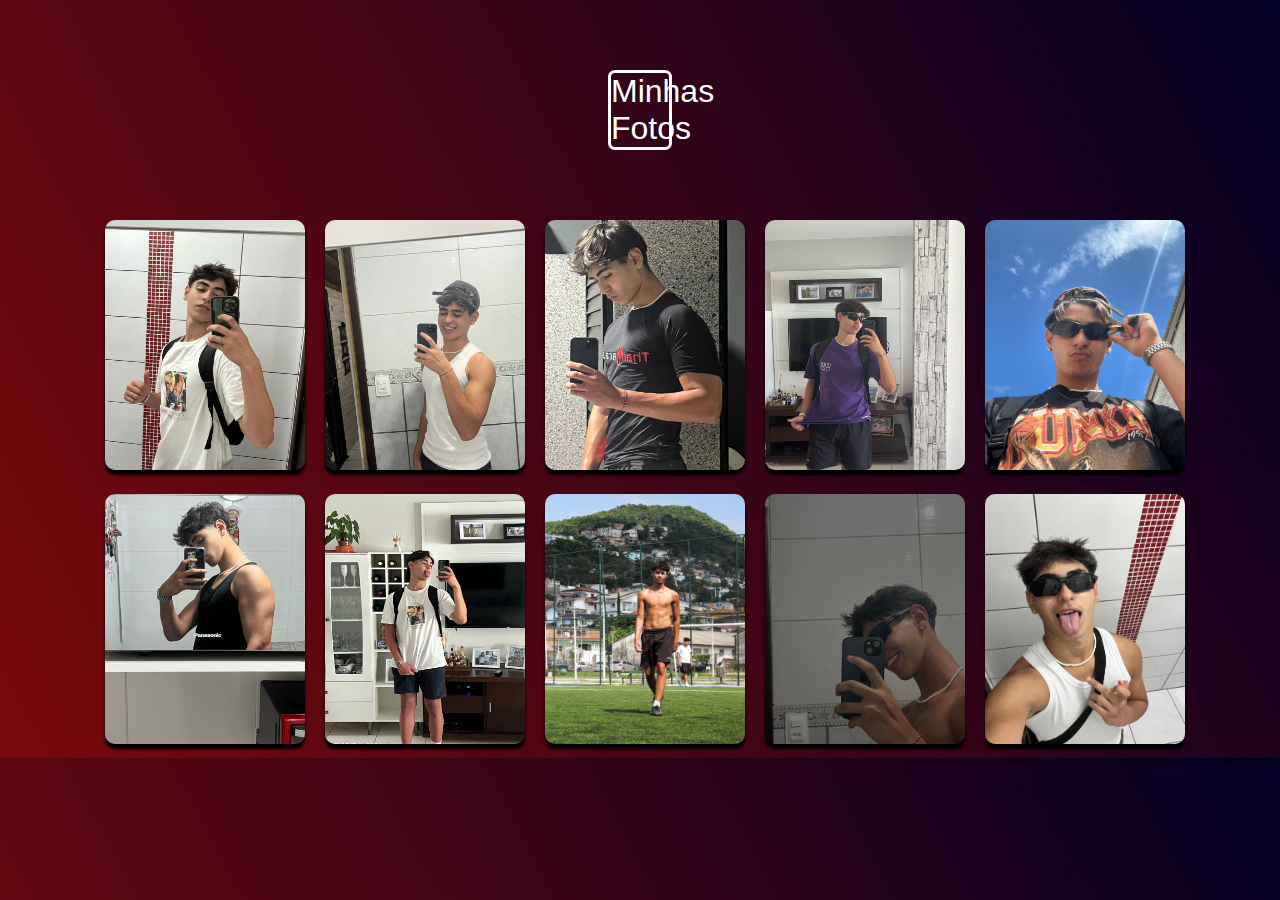
<file: FlexBox_13.06/FlexBox_13.06/galeriaFotos.html>
<!DOCTYPE html>
<html lang="pt-br">
<head>
    <meta charset="UTF-8">
    <meta name="viewport" content="width=device-width, initial-scale=1.0">
    <title>Melhores Fotos do Arthur</title>
    <link rel="stylesheet" href="galeriaFotos.css">
</head>

<body>
    
    <h1>
         Minhas Fotos
    </h1>

    <section>

        <div class="foto1">
            <img src="foto1.jpeg" alt="foto1">
        </div>  

        <div class="foto3"> 
            <img src="foto3.jpeg" alt="foto3">
        </div> 

        <div class="foto5"> 
            <img src="foto5.jpeg" alt="foto5">
        </div> 

        <div class="foto6"> 
            <img src="foto6.jpeg" alt="foto6">
        </div> 

        <div class="foto7"> 
            <img src="foto7.jpeg" alt="foto7">
        </div> 

        <div class="foto9"> 
            <img src="foto9.jpeg" alt="foto9">
        </div> 

        <div class="foto10">
            <img src="foto10.jpeg" alt="foto10">
        </div>

        <div class="foto11">
            <img src="foto11.jpeg" alt="foto11">
         </div>

        <div class="foto12">
            <img src="foto12.jpeg" alt="foto12">
        </div>

        <div class="foto13">
            <img src="foto13.jpeg" alt="foto13">
        </div>

    </section>

    <div id="linha-vertical"></div>
    
</body>
</html>
</file>
<file: FlexBox_13.06/FlexBox_13.06/galeriaFotos.css>
body{
    background: rgb(2,0,36);
    background: linear-gradient(242deg, rgba(2,0,36,1) 0%, rgba(121,9,9,1) 100%);

    

}

h1{
    text-align: center;
    color: #ffffff;
    font-family: Arial, Helvetica, sans-serif;
    font-size:xx-large;
    font-weight: lighter;
    border: solid #ffffff;
    border-radius: 7px;
    margin-left: 600px;
    margin-right: 600px;
    margin-bottom: 70px;
    margin-top: 70px;
    
}

section{
   display: flex;
   gap: 20px;
   flex-wrap: wrap;
   justify-content: center;
   align-content: space-around;
   margin-left: 10px;
   margin-bottom: 10px;
}

img{
    height: 250px;
    width: 200px;
    border-radius: 10px;
    box-shadow: 0px 5px 3px;
}

.linha-vertical{
    height: 200px;
    border-right: 1px solid black;
}
</file>
